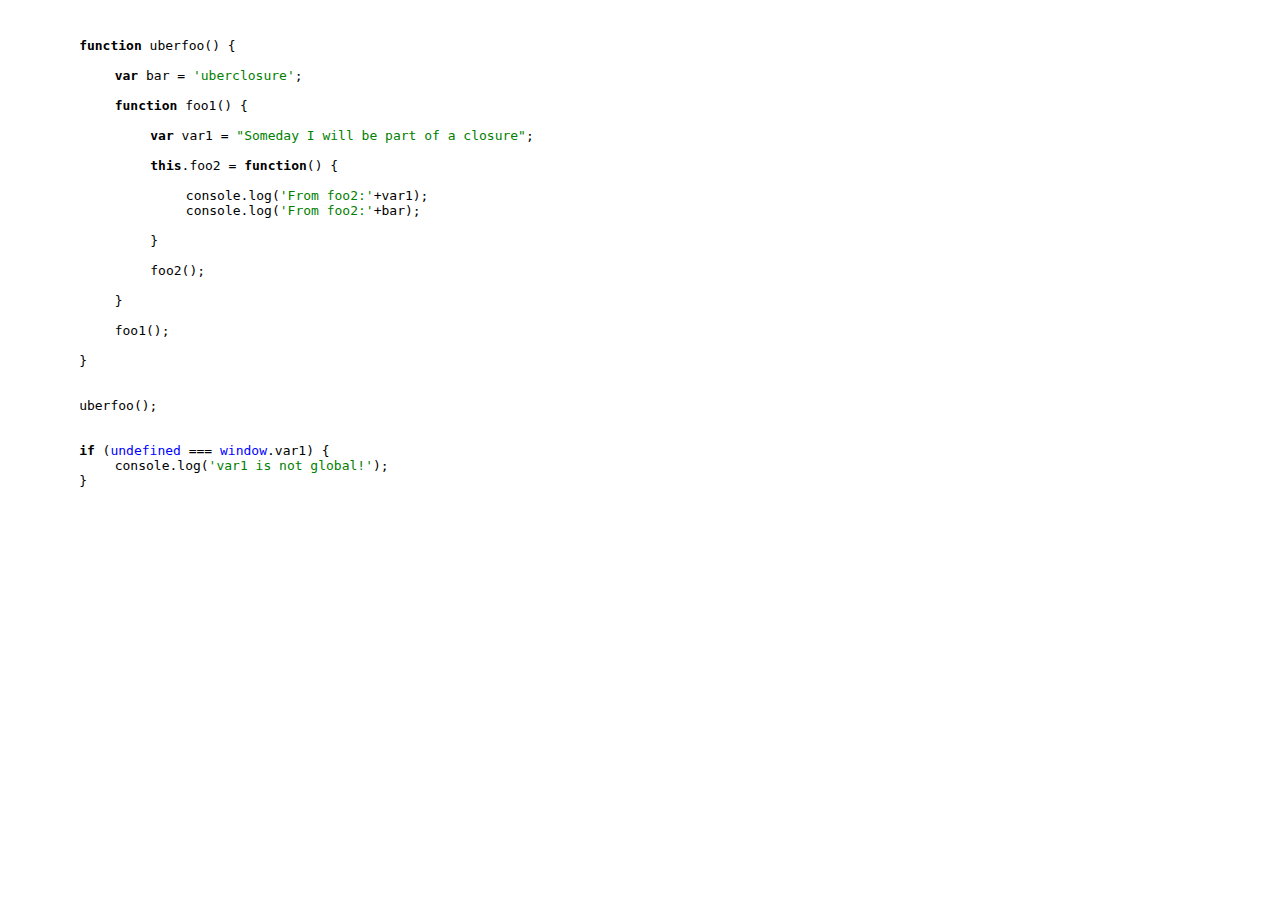
<file: ex.closures.html>
<!DOCTYPE html PUBLIC "-//W3C//DTD HTML 4.01 Transitional//EN"
   "http://www.w3.org/TR/html4/loose.dtd">

<html lang="en">
<head>
	<meta http-equiv="Content-Type" content="text/html; charset=utf-8">
	<title>untitled</title>
	<meta name="generator" content="TextMate http://macromates.com/">
	<meta name="author" content="Ed Finkler">
	<!-- Date: 2010-05-15 -->
	<link rel="stylesheet" href="css/base.css">
	
	<script src="libs/jquery-1.4.2.js" type="text/javascript" charset="utf-8"></script>
	<script src="onready.js"></script>
	
</head>
<body>

	<script type="text/javascript" charset="utf-8" id="thiscode">
		
		function uberfoo() {
			
			var bar = 'uberclosure';
			
			function foo1() {

				var var1 = "Someday I will be part of a closure";

				this.foo2 = function() {

					console.log('From foo2:'+var1);
					console.log('From foo2:'+bar);

				}

				foo2();

			}
			
			foo1();
			
		}
		
		
		uberfoo();

		
		if (undefined === window.var1) {
			console.log('var1 is not global!');
		}
		
	</script>
    
</body>
</html>
</file>
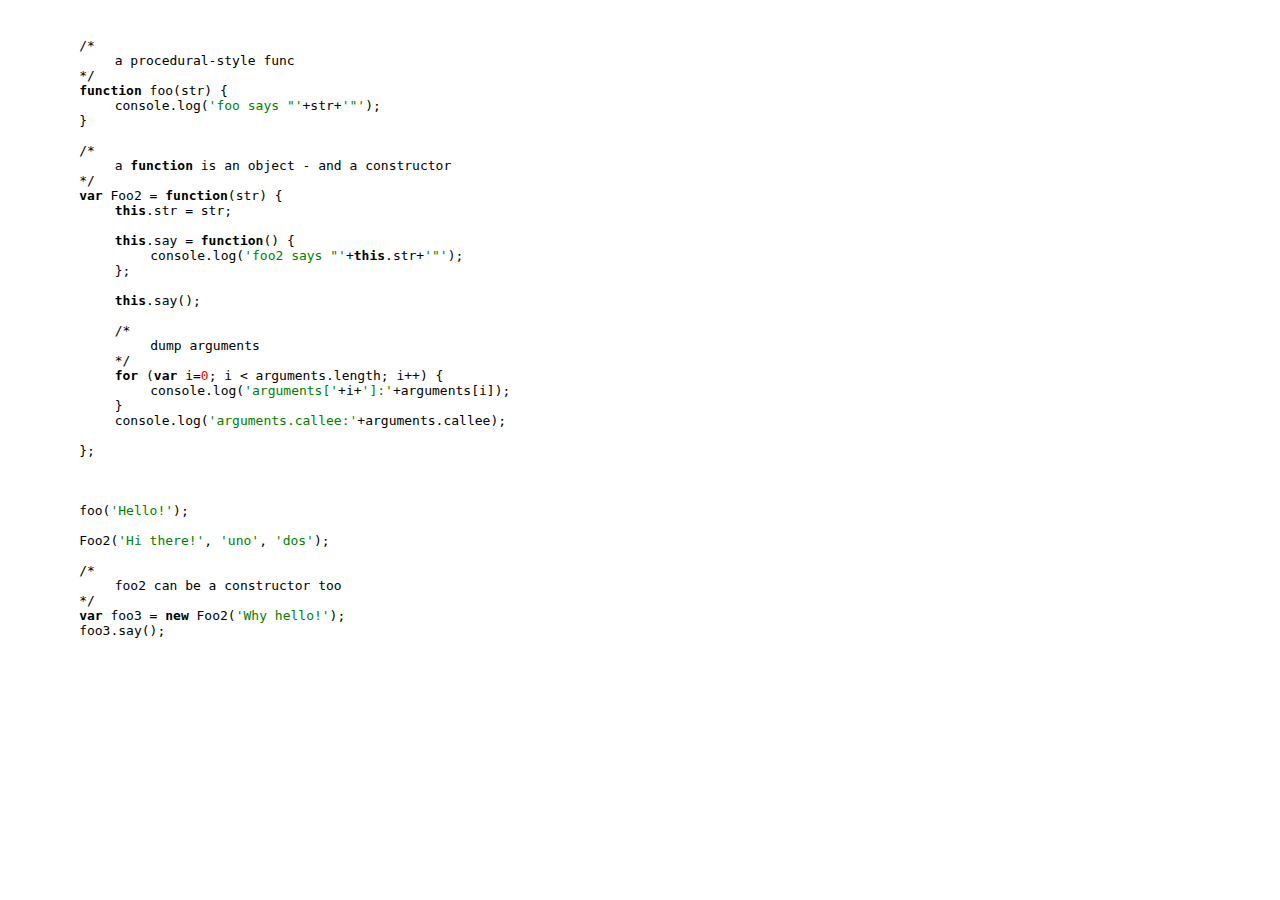
<file: ex.functions.html>
<!DOCTYPE html PUBLIC "-//W3C//DTD HTML 4.01 Transitional//EN"
   "http://www.w3.org/TR/html4/loose.dtd">

<html lang="en">
<head>
	<meta http-equiv="Content-Type" content="text/html; charset=utf-8">
	<title>untitled</title>
	<meta name="generator" content="TextMate http://macromates.com/">
	<meta name="author" content="Ed Finkler">
	<!-- Date: 2010-05-15 -->
	<link rel="stylesheet" href="css/base.css">
	
	<script src="libs/jquery-1.4.2.js" type="text/javascript" charset="utf-8"></script>
	<script src="onready.js"></script>
	
</head>
<body>
    <script type="text/javascript" charset="utf-8" id="thiscode">

		/*
			a procedural-style func
		*/
		function foo(str) {
			console.log('foo says "'+str+'"');
		}
		
		/*
			a function is an object - and a constructor
		*/
		var Foo2 = function(str) {
			this.str = str;
			
			this.say = function() {
				console.log('foo2 says "'+this.str+'"');
			};
			
			this.say();
			
			/*
				dump arguments
			*/
			for (var i=0; i < arguments.length; i++) {
				console.log('arguments['+i+']:'+arguments[i]);
			}
			console.log('arguments.callee:'+arguments.callee);
			
		};
		
		
	
		foo('Hello!');

		Foo2('Hi there!', 'uno', 'dos');
		
		/*
			foo2 can be a constructor too
		*/
		var foo3 = new Foo2('Why hello!');
		foo3.say();
		

    </script>
</body>
</html>
</file>
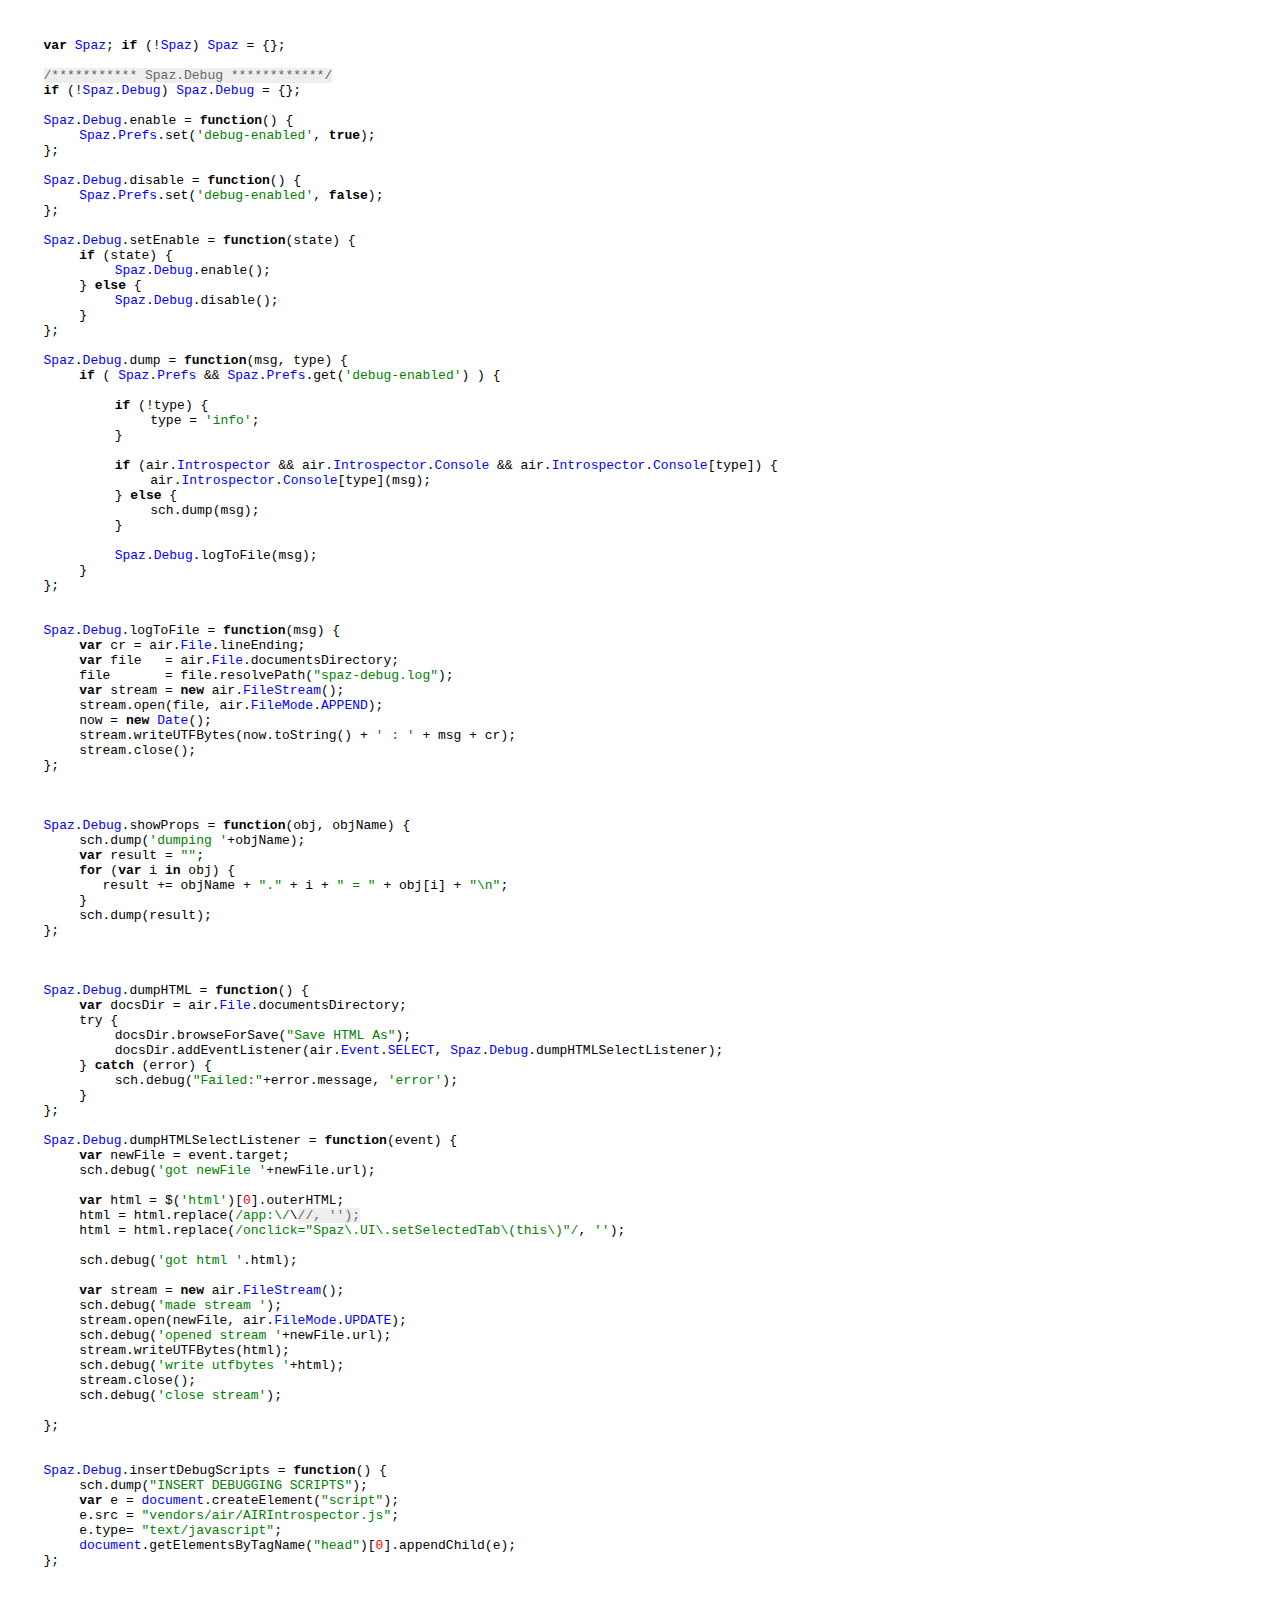
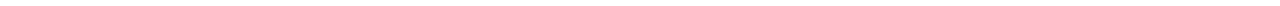
<file: ex.objects-modules.html>
<!DOCTYPE html PUBLIC "-//W3C//DTD HTML 4.01 Transitional//EN"
   "http://www.w3.org/TR/html4/loose.dtd">

<html lang="en">
<head>
	<meta http-equiv="Content-Type" content="text/html; charset=utf-8">
	<title>untitled</title>
	<meta name="generator" content="TextMate http://macromates.com/">
	<meta name="author" content="Ed Finkler">
	<!-- Date: 2010-05-15 -->
	<link rel="stylesheet" href="css/base.css">
	
	<script src="libs/jquery-1.4.2.js" type="text/javascript" charset="utf-8"></script>
	<script src="onready.js"></script>

	
</head>
<body>
    <script type="text/javascript" charset="utf-8" id="thiscode">
		
	var Spaz; if (!Spaz) Spaz = {};

	/*********** Spaz.Debug ************/
	if (!Spaz.Debug) Spaz.Debug = {};

	Spaz.Debug.enable = function() {
		Spaz.Prefs.set('debug-enabled', true);
	};

	Spaz.Debug.disable = function() {
		Spaz.Prefs.set('debug-enabled', false);
	};

	Spaz.Debug.setEnable = function(state) {
		if (state) {
			Spaz.Debug.enable();
		} else {
			Spaz.Debug.disable();
		}
	};

	Spaz.Debug.dump = function(msg, type) {
		if ( Spaz.Prefs && Spaz.Prefs.get('debug-enabled') ) {

			if (!type) {
				type = 'info';
			}

			if (air.Introspector && air.Introspector.Console && air.Introspector.Console[type]) {
				air.Introspector.Console[type](msg);
			} else {
				sch.dump(msg);
			}

			Spaz.Debug.logToFile(msg);
		}
	};


	Spaz.Debug.logToFile = function(msg) {
		var cr = air.File.lineEnding;
		var file   = air.File.documentsDirectory;
		file       = file.resolvePath("spaz-debug.log");
		var stream = new air.FileStream();
		stream.open(file, air.FileMode.APPEND);
		now = new Date();
		stream.writeUTFBytes(now.toString() + ' : ' + msg + cr);
		stream.close();
	};



	Spaz.Debug.showProps = function(obj, objName) {
		sch.dump('dumping '+objName);
		var result = "";
		for (var i in obj) {
		   result += objName + "." + i + " = " + obj[i] + "\n";
		}
		sch.dump(result);
	};



	Spaz.Debug.dumpHTML = function() {
		var docsDir = air.File.documentsDirectory;
		try {
			docsDir.browseForSave("Save HTML As");
			docsDir.addEventListener(air.Event.SELECT, Spaz.Debug.dumpHTMLSelectListener);
		} catch (error) {
			sch.debug("Failed:"+error.message, 'error');
		}
	};

	Spaz.Debug.dumpHTMLSelectListener = function(event) {
		var newFile = event.target;
		sch.debug('got newFile '+newFile.url);

		var html = $('html')[0].outerHTML;
		html = html.replace(/app:\/\//, '');
		html = html.replace(/onclick="Spaz\.UI\.setSelectedTab\(this\)"/, '');

		sch.debug('got html '.html);

		var stream = new air.FileStream();
		sch.debug('made stream ');
		stream.open(newFile, air.FileMode.UPDATE);
		sch.debug('opened stream '+newFile.url);
		stream.writeUTFBytes(html);
		sch.debug('write utfbytes '+html);
		stream.close();
		sch.debug('close stream');

	};


	Spaz.Debug.insertDebugScripts = function() {
		sch.dump("INSERT DEBUGGING SCRIPTS");
		var e = document.createElement("script");
		e.src = "vendors/air/AIRIntrospector.js";
		e.type= "text/javascript";
		document.getElementsByTagName("head")[0].appendChild(e);
	};
		
	</script>
</body>
</html>
</file>
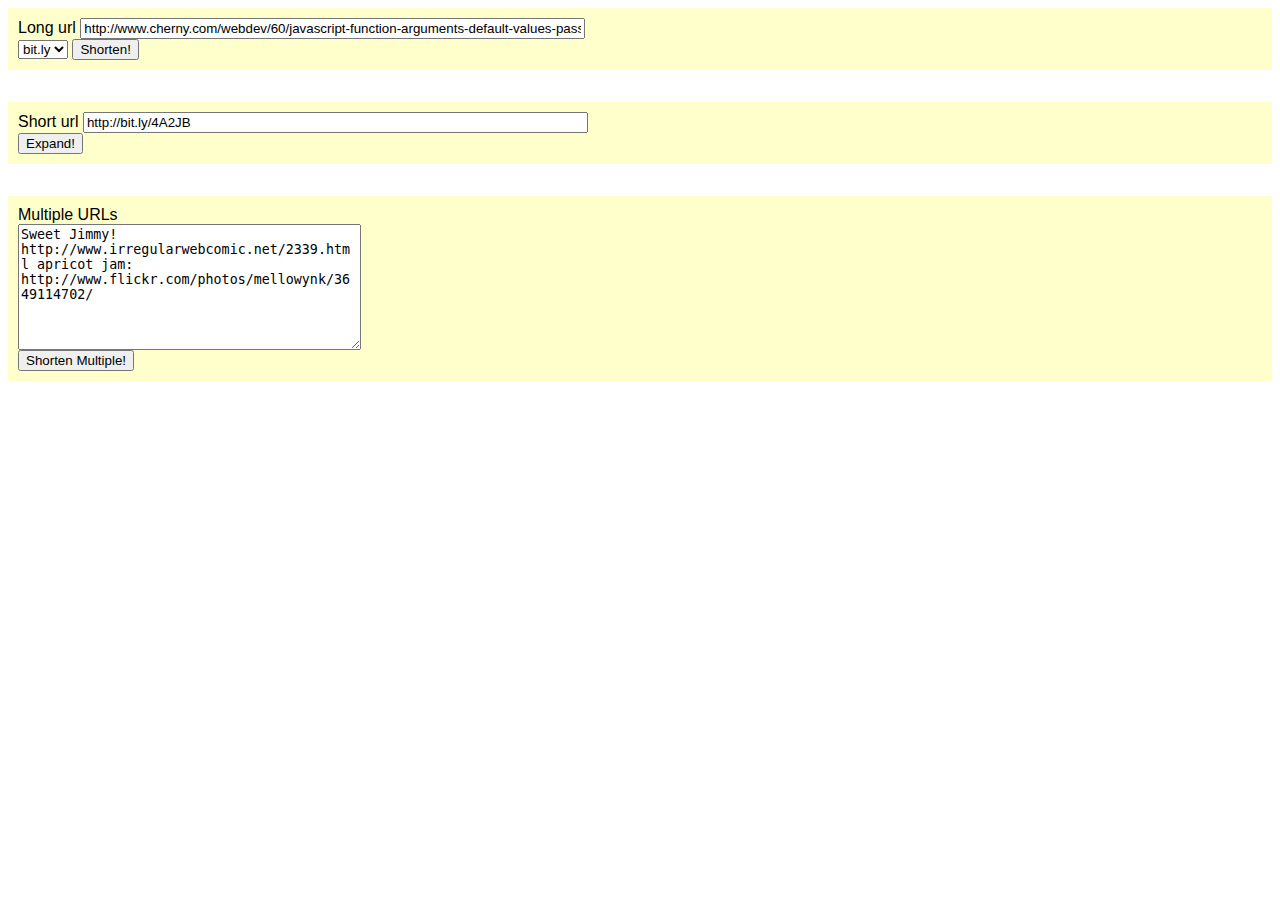
<file: example_shorturl.html>
<!DOCTYPE html PUBLIC "-//W3C//DTD XHTML 1.0 Transitional//EN"
	"http://www.w3.org/TR/xhtml1/DTD/xhtml1-transitional.dtd">

<html xmlns="http://www.w3.org/1999/xhtml" xml:lang="en" lang="en">
<head>
	<meta http-equiv="Content-Type" content="text/html; charset=utf-8"/>

	<title>SpazCore URL Shortener Example</title>
	
	<!-- Load required vendor libs -->
	<script src="libs/jquery-1.4.2.js" type="text/javascript" charset="utf-8"></script>

	<!-- Load SpazCore base lib -->
	<script src="libs/spazcore-standard.js"></script>

	<link rel="stylesheet" href="css/base.css" type="text/css" media="screen" title="no title" charset="utf-8">

	
	<script type="text/javascript" charset="utf-8" id="thiscode">
	
	/*
		display the data passed from the event
	*/
	function showShortUrl(e, data) {
		
		$('#results').fadeIn(200, function() {
			$('#short-url').html(data);	
		});
		
	}

	function showMultipleShortURLs(e, data) {
		
		var html = jQuery('#multiple_url').val();
		html = sc.helpers.replaceMultiple(html, data);
		jQuery('#multiple_url').val(html);
		
	}

	function showLongUrl(e, data) {
		
		$('#expand-results').fadeIn(200, function() {
			$('#expanded_url').html(data.longurl);
		});
		
	}
	
	$(document).ready( function() {

		/*
			add event listeners
		*/
		sc.helpers.listen($('#shorten').get(0), sc.events.newShortURLSuccess, showShortUrl);	

		sc.helpers.listen($('#expand').get(0), sc.events.newExpandURLSuccess, showLongUrl);
		
		sc.helpers.listen($('#shorten-multiple').get(0), sc.events.newShortURLSuccess, showMultipleShortURLs);

		/*
			Make a shortURL object instance
		*/
		var shurl = new SpazShortURL( $('#service').val() );

		$('#service').change(function() {
			shurl = new SpazShortURL( $('#service').val() );
		});


		$('#shorten').click(function() {

			$('#results').fadeOut(200);
			
			var longurl = $('#long_url').val();
			
			/*
				shorten the long URL and set the event target
				to the #shorten element ('this' in this scope)
			*/
			shurl.shorten(longurl, {
				'event_target':this
			});
			
		});


		$('#expand').click(function() {
			
			$('#expand-results').fadeOut(200);
			
			var longurl = $('#expand_short_url').val();
			
			shurl.expand(longurl, {
				'event_target':this
			});
			
		});



		$('#shorten-multiple').click(function() {
			
			/*
				we use bitly because it supports multiple urls per request
			*/
			var bitly = new SpazShortURL( SPAZCORE_SHORTURL_SERVICE_BITLY );
			
			$('#multiple-results').fadeOut(200);
			
			var msgtext = $('#multiple_url').val();
			
			/*
				search and build an array of URLS
			*/
			var urls = sc.helpers.extractURLs(msgtext);

			/*
				shorten the long URL and set the event target
				to the #shorten element ('this' in this scope)
			*/
			bitly.shorten(urls, {
				'event_target':this,
				'apiopts': {
					'version':'2.0.1',
					'format':'json',
					'login':'spazcore',
					'apiKey':'R_f3b86681a63a6bbefc7d8949fd915f1d'
				}
			});
			
		});
		
	});
	</script>
	
</head>

<body>
	<div id="shorten-url-form" class="section">
		<form>
			<label for="long_url">Long url</label>
			<input type="text" name="long_url" size="60" value="http://www.cherny.com/webdev/60/javascript-function-arguments-default-values-passing-objects-and-overloading" id="long_url" /><br>

			<select name="service" id="service">
				<option value="bit.ly" selected>bit.ly</option>
				<option value="j.mp">j.mp</option>
			</select>
			<input type="button" name="shorten" value="Shorten!" id="shorten">
		</form>
	
		<div id="results" style="display:none">
			<p>Short URL: <span id="short-url"></span></p>
		</div>
	</div>

	<div id="expand-url-form" class="section">
		<form>
			<label for="expand_short_url">Short url</label>
			<input type="text" name="expand_short_url" size="60" value="http://bit.ly/4A2JB" id="expand_short_url" /><br>
			<input type="button" name="expand" value="Expand!" id="expand">
		</form>
	
		<div id="expand-results"  style="display:none">
			<p>Long URL: <span id="expanded_url"></span></p>
		</div>
	</div>
	
	<form id="shorten-multiple-form" class="section">
		<label for="multiple_url">Multiple URLs</label><br>
		<textarea name="multiple_url" id="multiple_url" rows="8" cols="40">Sweet Jimmy! http://www.irregularwebcomic.net/2339.html apricot jam: http://www.flickr.com/photos/mellowynk/3649114702/</textarea><br>
		<input type="button" name="shorten-multiple" value="Shorten Multiple!" id="shorten-multiple">
	</form>
	

</body>
</html>
</file>
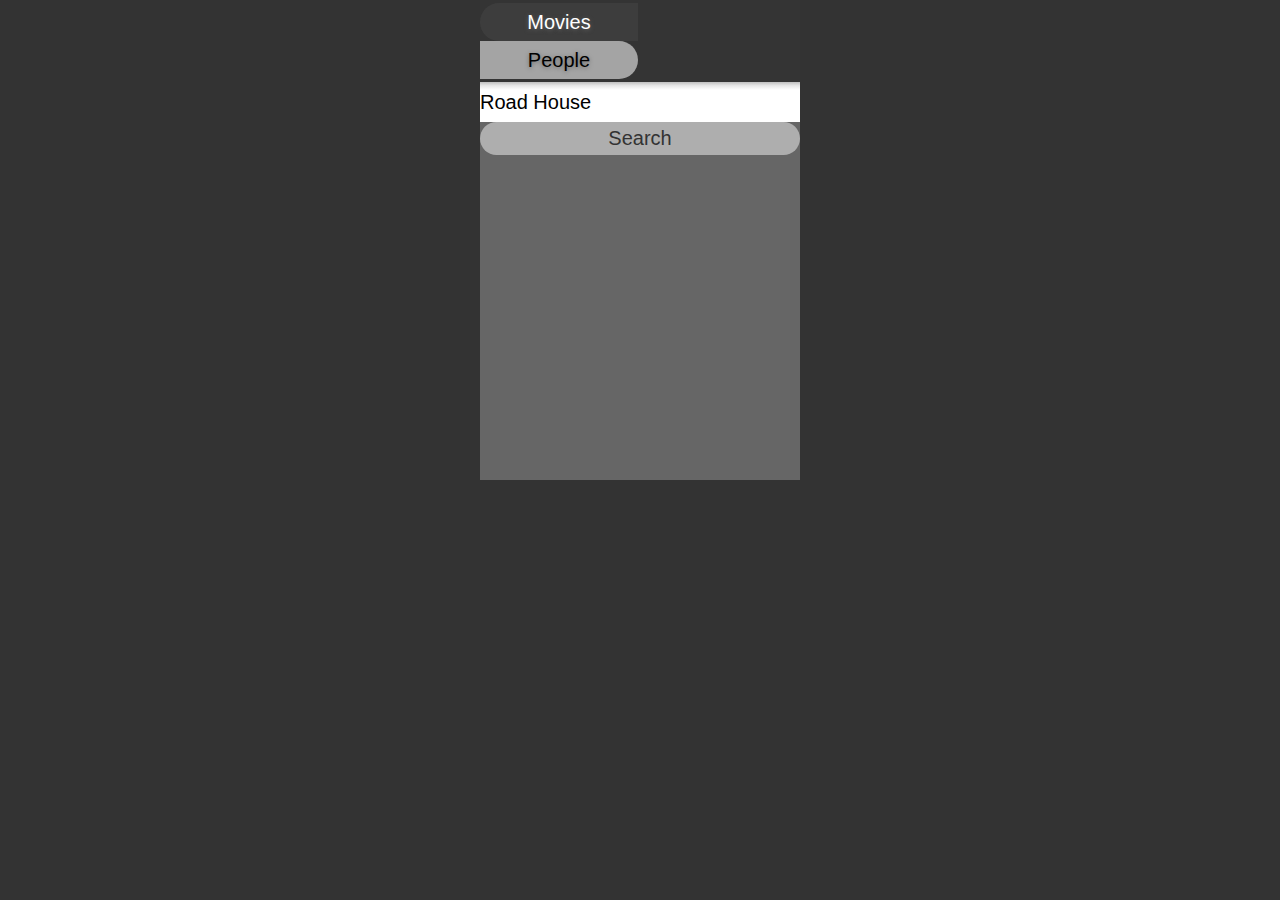
<file: example_tmdb.html>
<!DOCTYPE html PUBLIC "-//W3C//DTD XHTML 1.0 Transitional//EN"
	"http://www.w3.org/TR/xhtml1/DTD/xhtml1-transitional.dtd">

<html xmlns="http://www.w3.org/1999/xhtml" xml:lang="en" lang="en">
<head>
	<meta http-equiv="Content-Type" content="text/html; charset=utf-8"/>

	<title>SpazCore Example Shell</title>
	
	<!-- Load required vendor libs -->
	<script src="libs/jquery-1.4.2.js" type="text/javascript" charset="utf-8"></script>

	<!-- Load SpazCore base lib -->
	<script src="libs/spazcore-standard.js"></script>
	<script src="libs/jquery-1.tools.min.js" type="text/javascript" charset="utf-8"></script>
	
	<link rel="stylesheet" href="css/base.css" type="text/css" media="screen" title="no title" charset="utf-8">
	
	<style type="text/css" media="screen">
	
		body {
			margin:0;
			padding:0;
			background:#333;
		}
		
		input {
			font-family: Arial, Helvetica, "MS Trebuchet", sans-serif;
		}
	
		#container {
			margin-left:auto;
			margin-right:auto;
			width:320px;
			height:480px;
			background-color:#666;
			color:#FFF;
		}
	
		ul.tabs {
			padding:0;
			margin:0 0;
			list-style:none;
			padding:.2em 0;
			background-color:rgba(32,32,32,.7);
		}
		
		ul.tabs>li {
			display:inline;
		}
		ul.tabs>li>a.tab {
			display:inline-block;
			background-color:#EECCEE;
			width:148px;
			height:28px;
			font-size:20px;
			padding:5px;
			margin:0;
			text-align:center;
			background-color:rgba(192,192,192,.8);
			color:#000;
			text-decoration:none;
			text-shadow: 0px 1px 4px #666;
			line-height:1.4em 
		}
		
		
		a#tab-movies {
			-webkit-border-top-left-radius:   1em;
			-webkit-border-bottom-left-radius:1em;
		}
		
		a#tab-people {
			-webkit-border-top-right-radius:   1em;
			-webkit-border-bottom-right-radius:1em;
			
		}
		
		ul.tabs>li>a.current {
			background-color:rgba(64,64,64,.8);
			color:#FFF;
		}
		
		#panes {
			top:0px;
			bottom:0px;
			position:relative;
			overflow:hidden;
		}
			#movies-pane, #people-pane {
				bottom:0px;
				position:relative;	
				overflow:auto;
			}
		
		
		input.searchbox {
			display:block;
			height:40px;
			font-size:20px;
			width:320px;
			border:0;
			padding:0;
			background-image:-webkit-gradient(
			    linear,
			    left bottom,
			    left top,
			    color-stop(1, rgb(191,191,191)),
			    color-stop(0.91, rgb(230,230,230)),
			    color-stop(0.8, rgb(255,255,255)),
			    color-stop(0.58, rgb(255,255,255))
			);
		}
		
		
		input.searchbutton {
			display:block;
			font-size:20px;
			width:320px;
			background-color:rgba(192,192,192,.8);
			-webkit-border-radius:.5em;
			border:0;
			color:#333;
			padding:5px 0;
			-webkit-border-radius:1em;
		}
		input.searchbutton:active {
			background-color:rgba(64,64,64,.8);
			color:#CCC;

		}
		
		div.results-scroller {
			overflow:auto;
			height:359px;
		}
		
		ul#results-list-people, ul#results-list-movies {
			padding:0;
			margin :0;
			list-style: none;
		}
			li.result-item-people, li.result-item-movies {
				padding:7px;
				font-size:20px;
				list-style: none;
				border-bottom:1px solid #999;
			}
			li.result-item-people:first-of-type, li.result-item-movies:first-of-type {
				border-top: 1px solid #999;
			}
	</style>
	
	<script type="text/javascript" charset="utf-8" id="thiscode">
		$().ready(function() {
			var tmdb = new SpazTMDB({
				'apikey':'dc8485d730448e7699e1371838695084'
			});
			
			
			
			/*
				setup taps
			*/
			$("ul.tabs").tabs("div.panes > div", {
				'effect':'fade'
			});
			
			$("#search-people, #search-movies").click(function(){
				var button_id = $(this).attr('id');
				var search_for = '';
				
				switch (button_id) {
					case 'search-movies':
						search_for = $('#search-for-movies').val();
						tmdb.movieSearch( // takes search val, success, failure
							search_for,
							function(data, textStatus) {
								
								$('#response').text(sch.enJSON(data));
								
								$('#results-list-movies').empty();
								
								for (var i=0; i < data.length; i++) {
									$('#results-list-movies')
										.append('<li class="result-item-movies">'+data[i].name+'</li>');
								}
								
							},
							function(xhr, errorStr, exc) {
								$('#response').text(errorStr);								
							}
						);
						break;
					case 'search-people':
						search_for = $('#search-for-people').val();
						tmdb.personSearch( // takes search val, success, failure						
							search_for,
							function(data, textStatus) {
								$('#response').text(data);
								
								$('#results-list-people').empty();
								
								for (var i=0; i < data.length; i++) {
									$('#results-list-people')
										.append('<li class="result-item-people">'+data[i].name+'</li>');
								}
								
							},
							function(xhr, errorStr, exc) {
								$('#response').text(errorStr);								
							}
						);
						break;
				}
				
			});
			
			
		});
	</script>
	
</head>

<body>
	<div id='container'>
	
		<ul class="tabs">
			<li><a class="tab" id="tab-movies" href="#">Movies</a></li>
			<li><a class="tab" id="tab-people" href="#">People</a></li>
		</ul>
	
		<div class="panes">
			<div id="movies-pane">
				<form onsubmit="javascript:$('#search-movies').trigger('click'); return false;">
					<input type="text" class="searchbox" name="search-for-movies" value="Road House" id="search-for-movies">
					<input type="button" class="searchbutton" name="search-movies" value="Search" id="search-movies">
	
				</form>
				<div class="results-scroller">
					<ul id="results-list-movies">
					
					
					</ul>
				</div>
				
			</div>
		
			<div id="people-pane">
				<form onsubmit="javascript:$('#search-people').trigger('click'); return false;">
					<input type="text" class="searchbox" name="search-for-people" value="Joss Whedon" id="search-for-people">
					<input type="button" class="searchbutton" name="search-people" value="Search" id="search-people">
	
				</form>

				<div class="results-scroller">
					<ul id="results-list-people">
					
					
					</ul>
				</div>
			</div>
		</div>

		<!-- <div id="response"></div> -->
	</div>

</body>
</html>
</file>
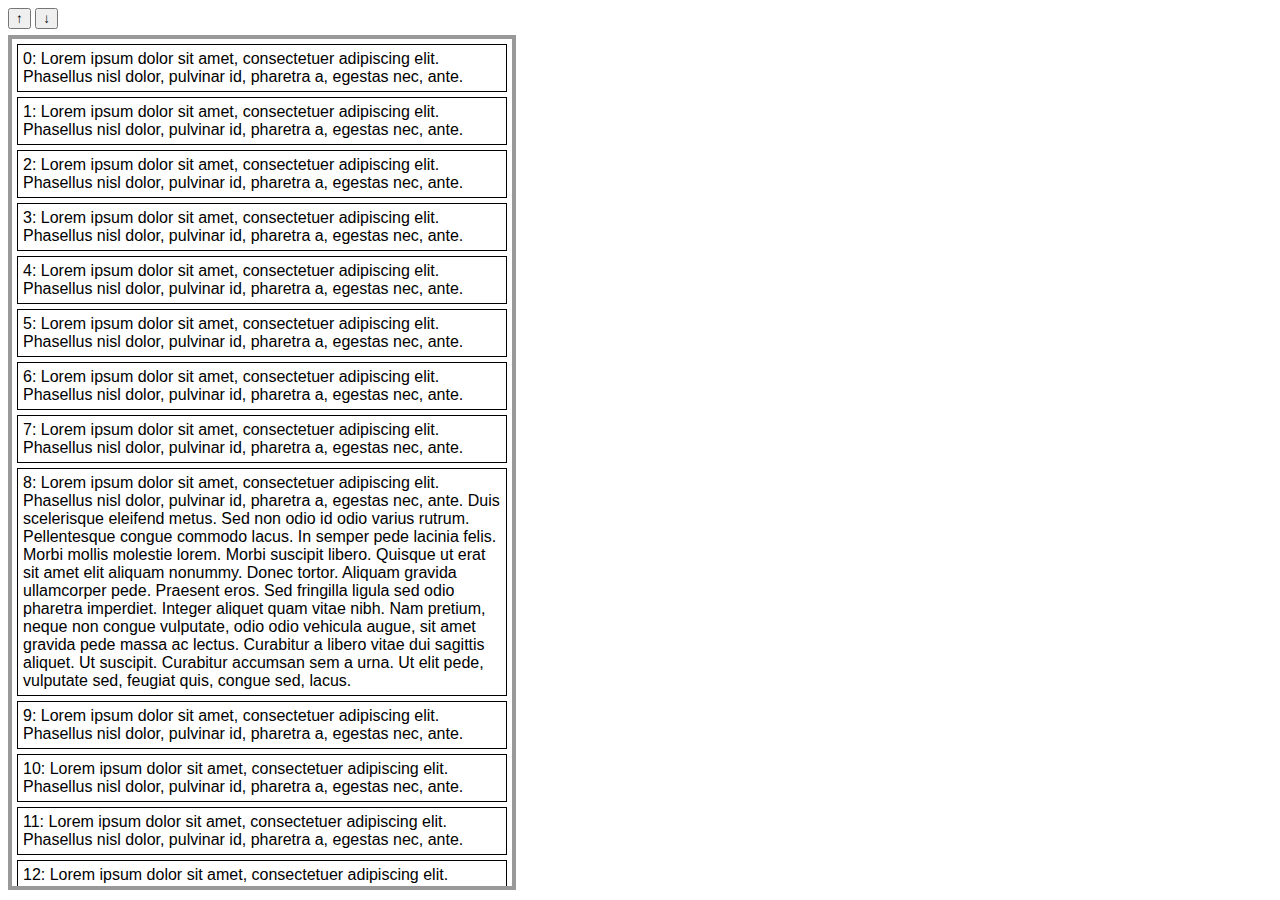
<file: movement_test.html>
<!DOCTYPE html PUBLIC "-//W3C//DTD HTML 4.01//EN">
<html>
	<head>
		<title>movement test</title>
	
	<link rel="stylesheet" href="css/base.css" type="text/css" media="screen" title="no title" charset="utf-8">
	
	<style type="text/css" media="screen">
	
		#timeline {
			width: 500px;
			position:absolute;
			top:   35px;
			bottom:10px;
			border:4px solid #999;
			overflow:auto;
		}
	
		.ui-selected {
			background:#FFFFCC;
		}
		
		.entry {
			padding: 5px;
			margin:  5px;
			border:  1px solid black;
		}
		
	</style>
	
	<script src="libs/jquery-1.4.2.js" type="text/javascript" charset="utf-8"></script>
	<script src="libs/shortcut.js" type="text/javascript" charset="utf-8"></script>
	<script src="libs/spazcore-standard.js" type="text/javascript" charset="utf-8"></script>
	
	<script type="text/javascript" charset="utf-8">

		SpazTimelineNav = function(opts) {
			
			var thisNav = this;
			
			opts = sch.defaults({
				'timeline_id'   :'timeline',
				'selected_class':'ui-selected',
				'entry_class'   :'entry',
				'scroll_offset':200,
				'keyup':'up',
				'keydown':'down'
			}, opts);
			
			this.selected_class = opts.selected_class;
			this.timeline_id    = opts.timeline_id;
			this.entry_class    = opts.entry_class;
			this.scroll_offset  = opts.scroll_offset;
			this.keyup			= opts.keyup;
			this.keydown		= opts.keydown;


			this.reset = function() {
				this.jqtl      = jQuery('#'+this.timeline_id);
				this.jqentries = jQuery('.'+this.entry_class, this.jqtl);
				
				/*
					bind keyboard shortcuts
				*/
				sch.key_add(this.keyup, function() { thisNav.move('up'); });
				sch.key_add(this.keydown, function() { thisNav.move('down'); });
				
				/*
					add numbers for fun
				*/
				this.jqentries.each(function(i) {
					this.innerHTML = i+':'+this.innerHTML;
				});
			};

			/**
			 *  
			 */
			this.setTimelineId = function(tlid) {
				if (tlid.indexOf('#') === 0) {
					tlid = tlid.replace('#', '');
				}
				this.timeline_id = tlid;
			};

			this.setSelectedClass = function(sel_class) {
				if (sel_class.indexOf('.') === 0) {
					sel_class = sel_class.replace('.', '');
				}
				this.selected_class = sel_class;
			};

			this.setEntryClass = function(entry_class) {
				if (entry_class.indexOf('.') === 0) {
					entry_class = entry_class.replace('.', '');
				}
				this.entry_class = entry_class;
			};

			/**
			 *  
			 */
			this.move = function(dir) {
				
				var thisNav = this;
				
				// sch.debug(dir);
				
				var i_first = 0;
				var i_last  = this.jqentries.length-1;
				var i_sel   = -1;
				
				/*
					find selected
				*/
				this.jqentries.each(function(i) {
					if (jQuery(this).is('.'+thisNav.selected_class)) {
						i_sel = i;
						return false;
					}
				});

				// sch.debug("first:\t"+i_first);
				// sch.debug("last:\t"+i_last);
				// sch.debug("old selected:\t"+i_sel);
				
				switch(dir) {
					
					case 'up':
						
						if (i_sel < 0 || i_sel > i_last) {
							i_sel = i_last;
							// sch.debug('start at bottom!');
						} else if (i_sel === i_first) {
							i_sel = i_sel; // do not wrap!
							// sch.debug('do not wrap!');
						} else {
							i_sel--;
							// sch.debug('move down!');
						}
						
						
						break;
					
					case 'down':

						if (i_sel < 0 || i_sel > i_last) {
							i_sel = i_first;
							// sch.debug('start at top!');
						} else if (i_sel === i_last) {
							i_sel = i_sel; // do not wrap!
							// sch.debug('do not wrap!');
						} else {
							i_sel++;
							// sch.debug('move up!');
						}
					
						break;
						
					default:
						break;
						
				}

				this.select(this.jqentries.get(i_sel));
				
				// sch.debug("new selected:\t"+i_sel);
				
			};
			
			
			/**
			 * selects a given element by applying a class 
			 */
			this.select = function(element) {
				/*
					Deselect all
				*/
				this.jqentries.removeClass(this.selected_class);
				
				/*
					select passed element
				*/
				jQuery(element).addClass(this.selected_class);
				
				this.reveal(element);
			};
			
			/**
			 * if necessary, scrolls the container to reveal the passed element
			 */
			this.reveal = function(element) {
				
				sch.debug('====================================');
				
				var jqel = jQuery(element);
				
				/*
					first, figure out if element is visible in porthole
				*/
				var viewport_bottom    = parseInt(this.jqtl.innerHeight(), 10);
				var selected_bottom    = parseInt(jqel.position().top + jqel.height(), 10);
				var viewport_top       = parseInt(this.jqtl.position().top, 10);
				var selected_top       = parseInt(jqel.position().top, 10);
				var viewport_height    = parseInt(this.jqtl.outerHeight(), 10);
				var selected_height    = parseInt(jqel.outerHeight(), 10);
				var viewport_scrolltop = parseInt(this.jqtl.scrollTop(), 10);
				var selected_offset    = parseInt(jqel.offset().top, 10);
				

				sch.debug('viewport_bottom:'+viewport_bottom);
				sch.debug('selected_bottom:'+selected_bottom);
				sch.debug('viewport_top   :'+viewport_top);
				sch.debug('selected_top   :'+selected_top);
				sch.debug('viewport_height   :'+viewport_height);
				sch.debug('selected_height   :'+selected_height);
				sch.debug("viewport_scrolltop:"+viewport_scrolltop);
				sch.debug("selected_offset.top:"+selected_offset);

				/*
					below the fold
				*/
				var diff;
				if ( selected_height+selected_top > viewport_bottom ) {
					sch.debug("el.bottom is > tl.bottom");
					diff = (viewport_height - viewport_top - selected_bottom) * -1;
					this.jqtl.scrollTop(viewport_scrolltop + diff);
				}

				/*
					above the fold
				*/
				if ( selected_top < 0 ) {
					sch.debug("el.top is < tl.top");
					diff = selected_top * -1;
					this.jqtl.scrollTop(viewport_scrolltop - diff);
				}
				
				sch.debug("New scrolltop:"+this.jqtl.scrollTop());
				
				
			};
			
			
			this.reset();
			
		};
		
		
		
		jQuery(document).ready(function() {

			var tlNav = new SpazTimelineNav();
			
			jQuery('#move-up').bind('click', function(e) {
				tlNav.move('up');
			});
			jQuery('#move-down').bind('click', function(e) {
				tlNav.move('down');
			});
			
			
		});
		
	</script>
	
	
	</head>
	
	<body>
		
		<input type="button" name="move-up" value="&#x2191;" id="move-up">
		<input type="button" name="move-down" value="&#x2193;" id="move-down">
		
		<div id="timeline">
			<div>
				<div class="entry">
					Lorem ipsum dolor sit amet, consectetuer adipiscing elit. Phasellus nisl dolor, pulvinar id, pharetra a, egestas nec, ante.
				</div>
			</div>
			<div>
				<div class="entry">
					Lorem ipsum dolor sit amet, consectetuer adipiscing elit. Phasellus nisl dolor, pulvinar id, pharetra a, egestas nec, ante.
				</div>
				<div class="entry">
					Lorem ipsum dolor sit amet, consectetuer adipiscing elit. Phasellus nisl dolor, pulvinar id, pharetra a, egestas nec, ante.
				</div>
				<div class="entry">
					Lorem ipsum dolor sit amet, consectetuer adipiscing elit. Phasellus nisl dolor, pulvinar id, pharetra a, egestas nec, ante.
				</div>
				<div class="entry">
					Lorem ipsum dolor sit amet, consectetuer adipiscing elit. Phasellus nisl dolor, pulvinar id, pharetra a, egestas nec, ante.
				</div>
				<div class="entry">
					Lorem ipsum dolor sit amet, consectetuer adipiscing elit. Phasellus nisl dolor, pulvinar id, pharetra a, egestas nec, ante.
				</div>
				<div class="entry">
					Lorem ipsum dolor sit amet, consectetuer adipiscing elit. Phasellus nisl dolor, pulvinar id, pharetra a, egestas nec, ante.
				</div>
				<div class="entry">
					Lorem ipsum dolor sit amet, consectetuer adipiscing elit. Phasellus nisl dolor, pulvinar id, pharetra a, egestas nec, ante.
				</div>
				<div class="entry">
					Lorem ipsum dolor sit amet, consectetuer adipiscing elit. Phasellus nisl dolor, pulvinar id, pharetra a, egestas nec, ante. Duis scelerisque eleifend metus. Sed non odio id odio varius rutrum. Pellentesque congue commodo lacus. In semper pede lacinia felis. Morbi mollis molestie lorem. Morbi suscipit libero. Quisque ut erat sit amet elit aliquam nonummy. Donec tortor. Aliquam gravida ullamcorper pede. Praesent eros. Sed fringilla ligula sed odio pharetra imperdiet. Integer aliquet quam vitae nibh. Nam pretium, neque non congue vulputate, odio odio vehicula augue, sit amet gravida pede massa ac lectus. Curabitur a libero vitae dui sagittis aliquet. Ut suscipit. Curabitur accumsan sem a urna. Ut elit pede, vulputate sed, feugiat quis, congue sed, lacus.
				</div>
				<div class="entry">
					Lorem ipsum dolor sit amet, consectetuer adipiscing elit. Phasellus nisl dolor, pulvinar id, pharetra a, egestas nec, ante.
				</div>
				<div class="entry">
					Lorem ipsum dolor sit amet, consectetuer adipiscing elit. Phasellus nisl dolor, pulvinar id, pharetra a, egestas nec, ante.
				</div>
				<div class="entry">
					Lorem ipsum dolor sit amet, consectetuer adipiscing elit. Phasellus nisl dolor, pulvinar id, pharetra a, egestas nec, ante.
				</div>
				<div class="entry">
					Lorem ipsum dolor sit amet, consectetuer adipiscing elit. Phasellus nisl dolor, pulvinar id, pharetra a, egestas nec, ante.
				</div>
				<div class="entry">
					Lorem ipsum dolor sit amet, consectetuer adipiscing elit. Phasellus nisl dolor, pulvinar id, pharetra a, egestas nec, ante.
				</div>
				<div class="entry">
					Lorem ipsum dolor sit amet, consectetuer adipiscing elit. Phasellus nisl dolor, pulvinar id, pharetra a, egestas nec, ante.
				</div>
				<div class="entry">
					Lorem ipsum dolor sit amet, consectetuer adipiscing elit. Phasellus nisl dolor, pulvinar id, pharetra a, egestas nec, ante.
				</div>
				<div class="entry">
					Lorem ipsum dolor sit amet, consectetuer adipiscing elit. Phasellus nisl dolor, pulvinar id, pharetra a, egestas nec, ante.
				</div>
				<div class="entry">
					Lorem ipsum dolor sit amet, consectetuer adipiscing elit. Phasellus nisl dolor, pulvinar id, pharetra a, egestas nec, ante.
				</div>
				<div class="entry">
					Lorem ipsum dolor sit amet, consectetuer adipiscing elit. Phasellus nisl dolor, pulvinar id, pharetra a, egestas nec, ante.
				</div>
				<div class="entry">
					Lorem ipsum dolor sit amet, consectetuer adipiscing elit. Phasellus nisl dolor, pulvinar id, pharetra a, egestas nec, ante.
				</div>
			</div>
			<div>
				<div class="entry">
					Lorem ipsum dolor sit amet, consectetuer adipiscing elit. Phasellus nisl dolor, pulvinar id, pharetra a, egestas nec, ante.
				</div>
				<div class="entry">
					Lorem ipsum dolor sit amet, consectetuer adipiscing elit. Phasellus nisl dolor, pulvinar id, pharetra a, egestas nec, ante.
				</div>
				<div class="entry">
					Lorem ipsum dolor sit amet, consectetuer adipiscing elit. Phasellus nisl dolor, pulvinar id, pharetra a, egestas nec, ante.
				</div>
				<div class="entry">
					Lorem ipsum dolor sit amet, consectetuer adipiscing elit. Phasellus nisl dolor, pulvinar id, pharetra a, egestas nec, ante.
				</div>
				<div class="entry">
					Lorem ipsum dolor sit amet, consectetuer adipiscing elit. Phasellus nisl dolor, pulvinar id, pharetra a, egestas nec, ante.
				</div>
				<div class="entry">
					Lorem ipsum dolor sit amet, consectetuer adipiscing elit. Phasellus nisl dolor, pulvinar id, pharetra a, egestas nec, ante.
				</div>
			</div>

		</div>
	</body>
</html>
</file>
<file: css/base.css>
@import url('timeline.css');

body {
	font-family: Arial, Helvetica, "MS Trebuchet", sans-serif;
}

#response {
	font-family: Monospace;
	font-size:   10pt;
	padding:     10px;
	background-color: rgba(192,192,192,.7);
	overflow:    auto;
	position:	fixed;
	top:		0px;
	right:		0px;
	height:		100px;
	width:		300px;
}

.clickable {
	color:#660000;
	text-decoration: underline;
	cursor: pointer;
}

.section {
	border-top:1px solid 'grey';
	border-bottom:1px solid 'grey';
	background:#FFFFCC;
	padding:10px;
	margin-bottom:2em;
}

code { white-space:pre }
code .keyword              { font-weight: bold }
code .string, code .regexp { color: green }
code .class, code .special { color: blue }
code .number               { color: red }
code .comment              { color: #666666; background-color:#EEE; }
</file>
